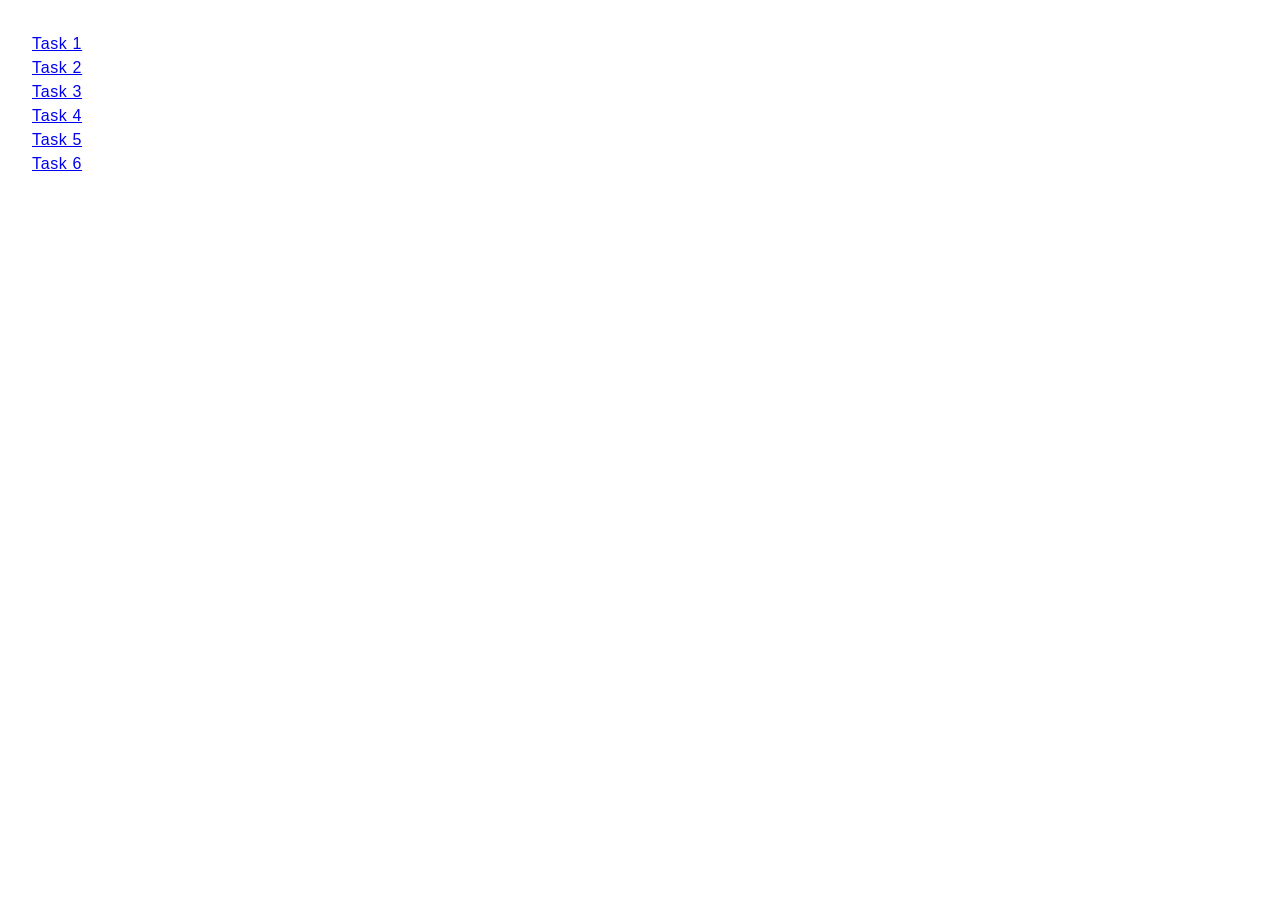
<file: index.html>
<!DOCTYPE html>
<html lang="en">
  <head>
    <meta charset="UTF-8" />
    <meta http-equiv="X-UA-Compatible" content="IE=edge" />
    <meta name="viewport" content="width=device-width, initial-scale=1.0" />
    <title>Homework 7</title>
    <link rel="stylesheet" href="./css/common.css" />
  </head>
  <body>
    <ul>
      <li><a href="./task-1.html">Task 1</a></li>
      <li><a href="./task-2.html">Task 2</a></li>
      <li><a href="./task-3.html">Task 3</a></li>
      <li><a href="./task-4.html">Task 4</a></li>
      <li><a href="./task-5.html">Task 5</a></li>
      <li><a href="./task-6.html">Task 6</a></li>
    </ul>
  </body>
</html>
</file>
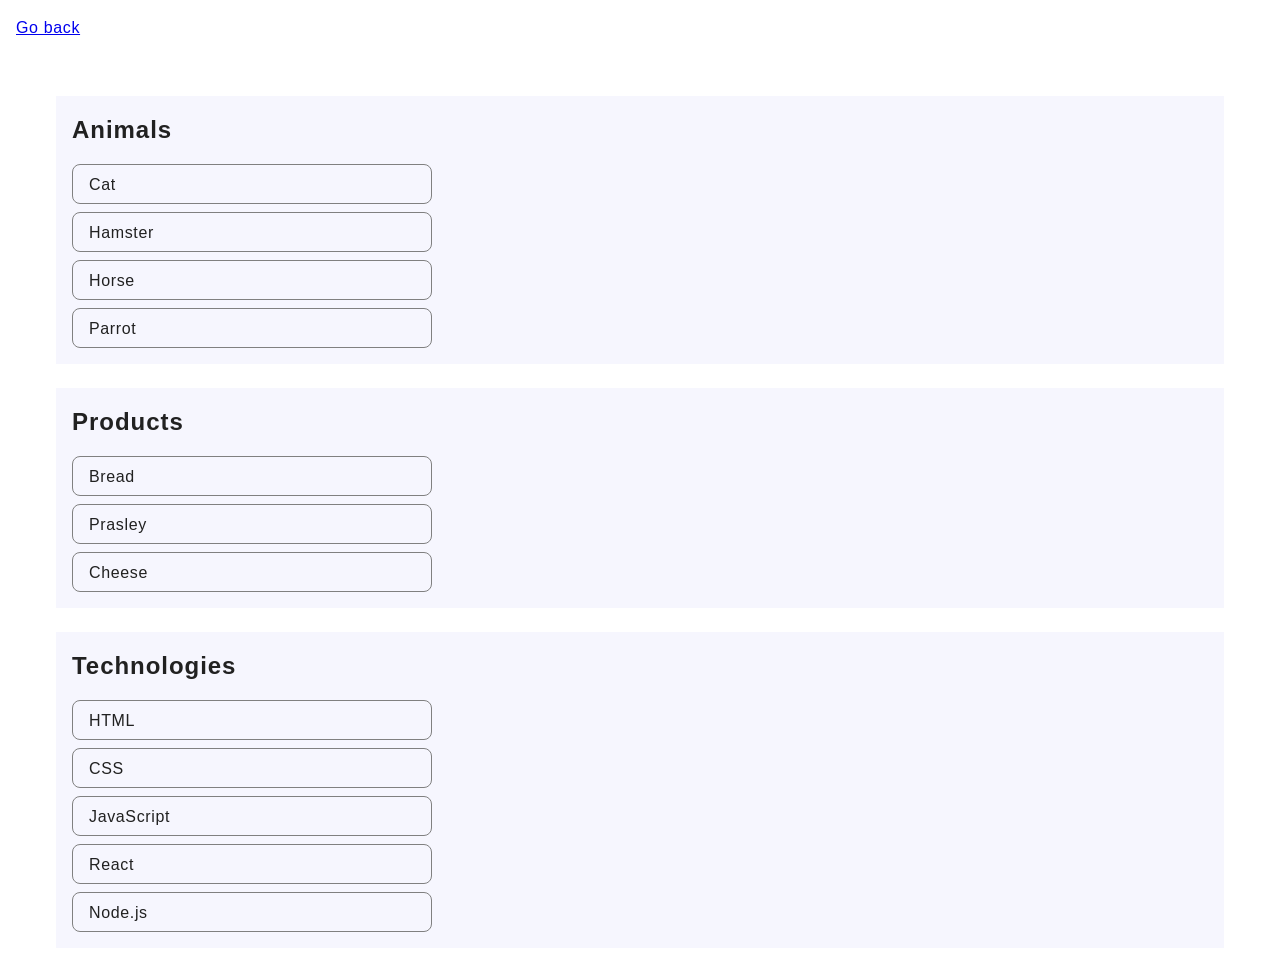
<file: task-1.html>
<!DOCTYPE html>
<html lang="en">
  <head>
    <meta charset="UTF-8" />
    <meta http-equiv="X-UA-Compatible" content="IE=edge" />
    <meta name="viewport" content="width=device-width, initial-scale=1.0" />
    <title>Task 1</title>
    <link rel="stylesheet" href="./css/common.css" />
  </head>
  <body>
    <p><a href="./index.html">Go back</a></p>

    <ul id="categories">
      <li class="item">
        <h2>Animals</h2>

        <ul>
          <li>Cat</li>
          <li>Hamster</li>
          <li>Horse</li>
          <li>Parrot</li>
        </ul>
      </li>
      <li class="item">
        <h2>Products</h2>

        <ul>
          <li>Bread</li>
          <li>Prasley</li>
          <li>Cheese</li>
        </ul>
      </li>
      <li class="item">
        <h2>Technologies</h2>

        <ul>
          <li>HTML</li>
          <li>CSS</li>
          <li>JavaScript</li>
          <li>React</li>
          <li>Node.js</li>
        </ul>
      </li>
    </ul>

    <script src="./js/task-1.js" type="module"></script>
  </body>
</html>
</file>
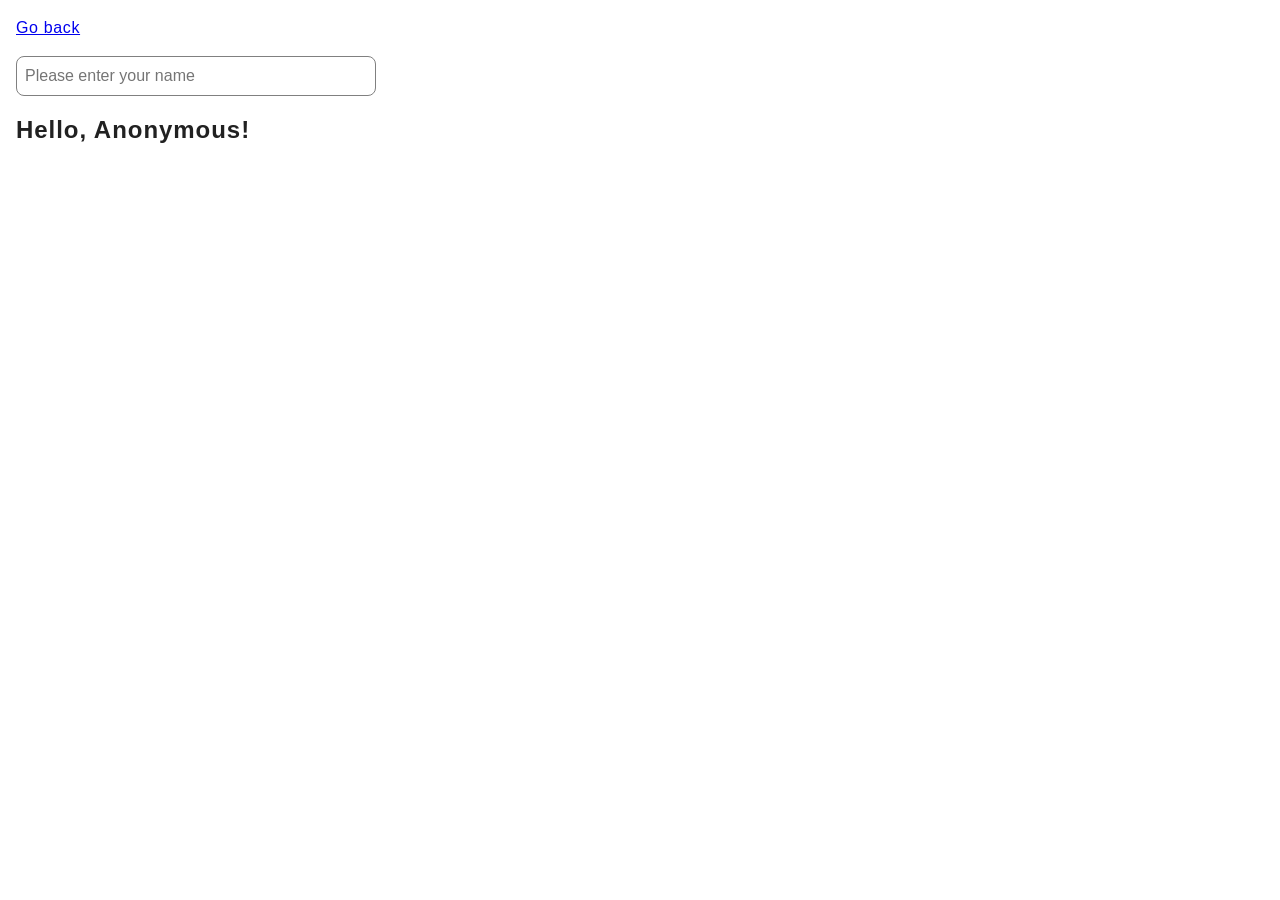
<file: task-3.html>
<!DOCTYPE html>
<html lang="en">
  <head>
    <meta charset="UTF-8" />
    <meta http-equiv="X-UA-Compatible" content="IE=edge" />
    <meta name="viewport" content="width=device-width, initial-scale=1.0" />
    <title>Task 3</title>
    <link rel="stylesheet" href="./css/common.css" />
  </head>
  <body>
    <p><a href="./index.html">Go back</a></p>

    <input
      type="text"
      class="input"
      id="name-input"
      placeholder="Please enter your name"
    />
    <h1 id="helloText">Hello, <span id="name-output">Anonymous</span>!</h1>

    <script src="./js/task-3.js" type="module"></script>
  </body>
</html>
</file>
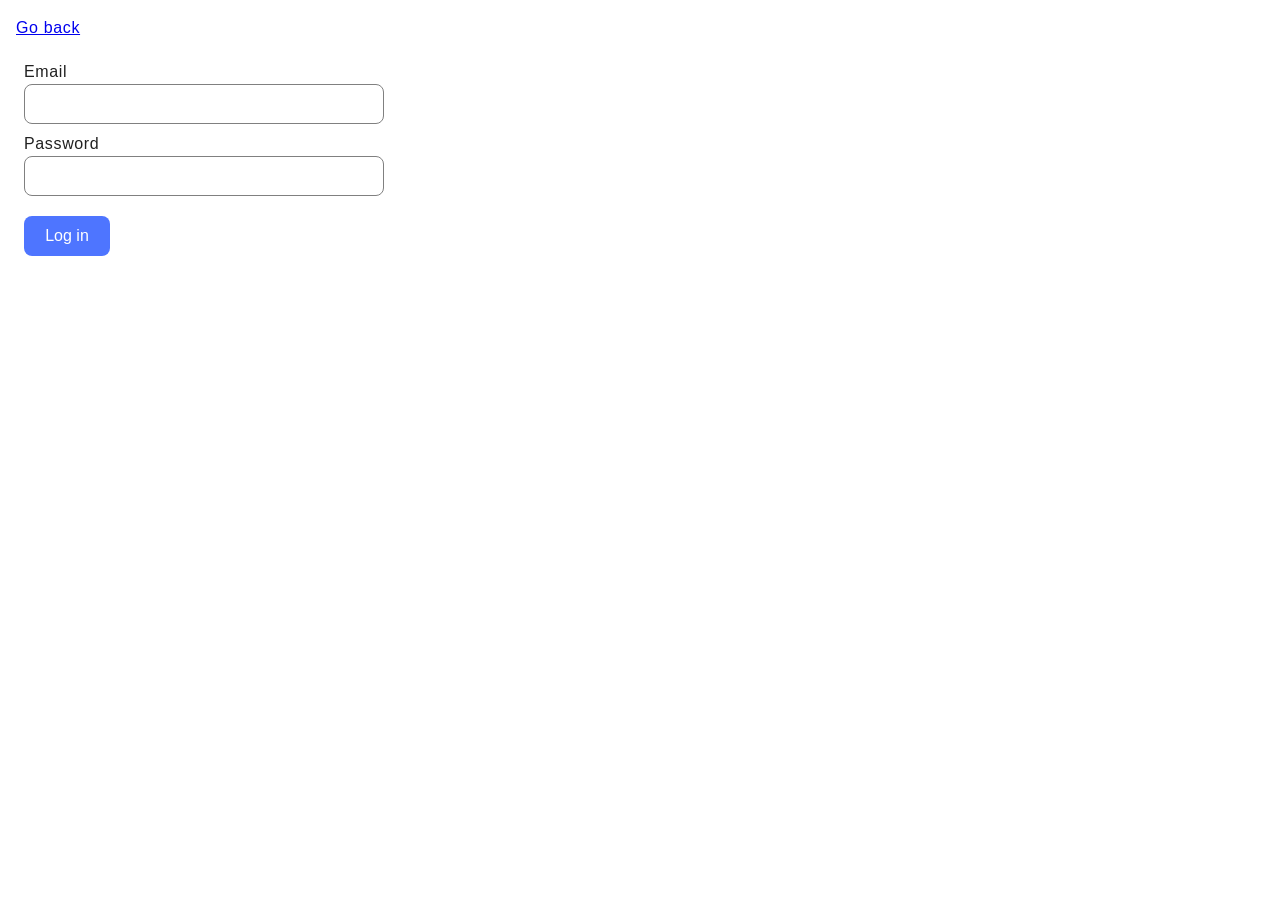
<file: task-4.html>
<!DOCTYPE html>
<html lang="en">
  <head>
    <meta charset="UTF-8" />
    <meta http-equiv="X-UA-Compatible" content="IE=edge" />
    <meta name="viewport" content="width=device-width, initial-scale=1.0" />
    <title>Task 4</title>
    <link rel="stylesheet" href="./css/common.css" />
  </head>
  <body>
    <p><a href="./index.html">Go back</a></p>

    <form class="login-form">
      <label>
        Email
        <input type="email" name="email" id="email" class="input" />
      </label>
      <label>
        Password
        <input type="password" name="password" id="password" class="input" />
      </label>
      <button type="submit" id="loginButton">Log in</button>
      <!-- 'Log in' in figma, Login initially -->
    </form>

    <script src="./js/task-4.js" type="module"></script>
  </body>
</html>
</file>
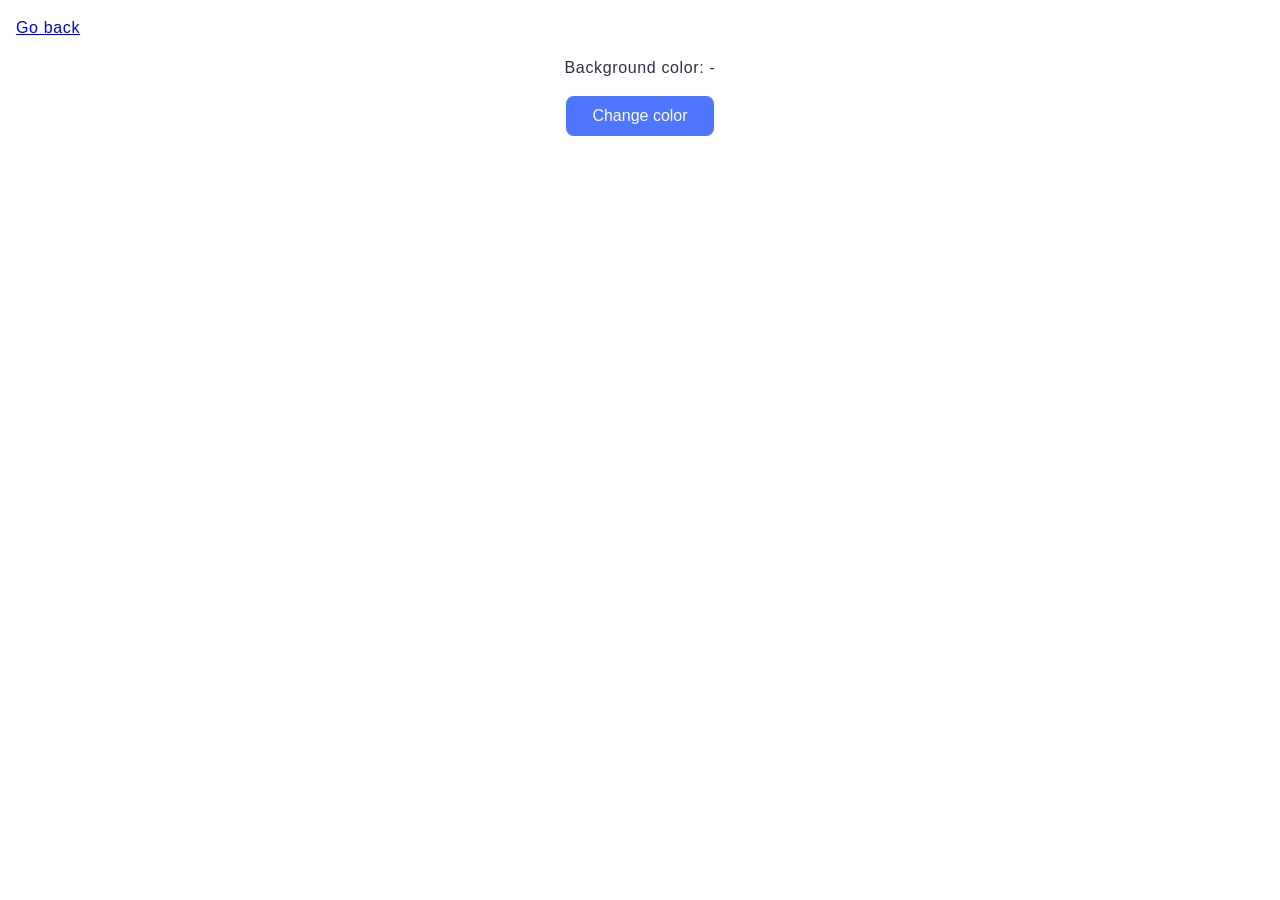
<file: task-5.html>
<!DOCTYPE html>
<html lang="en">
  <head>
    <meta charset="UTF-8" />
    <meta http-equiv="X-UA-Compatible" content="IE=edge" />
    <meta name="viewport" content="width=device-width, initial-scale=1.0" />
    <title>Task 5</title>
    <link rel="stylesheet" href="./css/common.css" />
  </head>
  <body>
    <p><a href="./index.html">Go back</a></p>

    <div class="widget">
      <p>Background color: <span class="color">-</span></p>
      <button type="button" class="change-color">Change color</button>
    </div>

    <script src="./js/task-5.js" type="module"></script>
  </body>
</html>
</file>
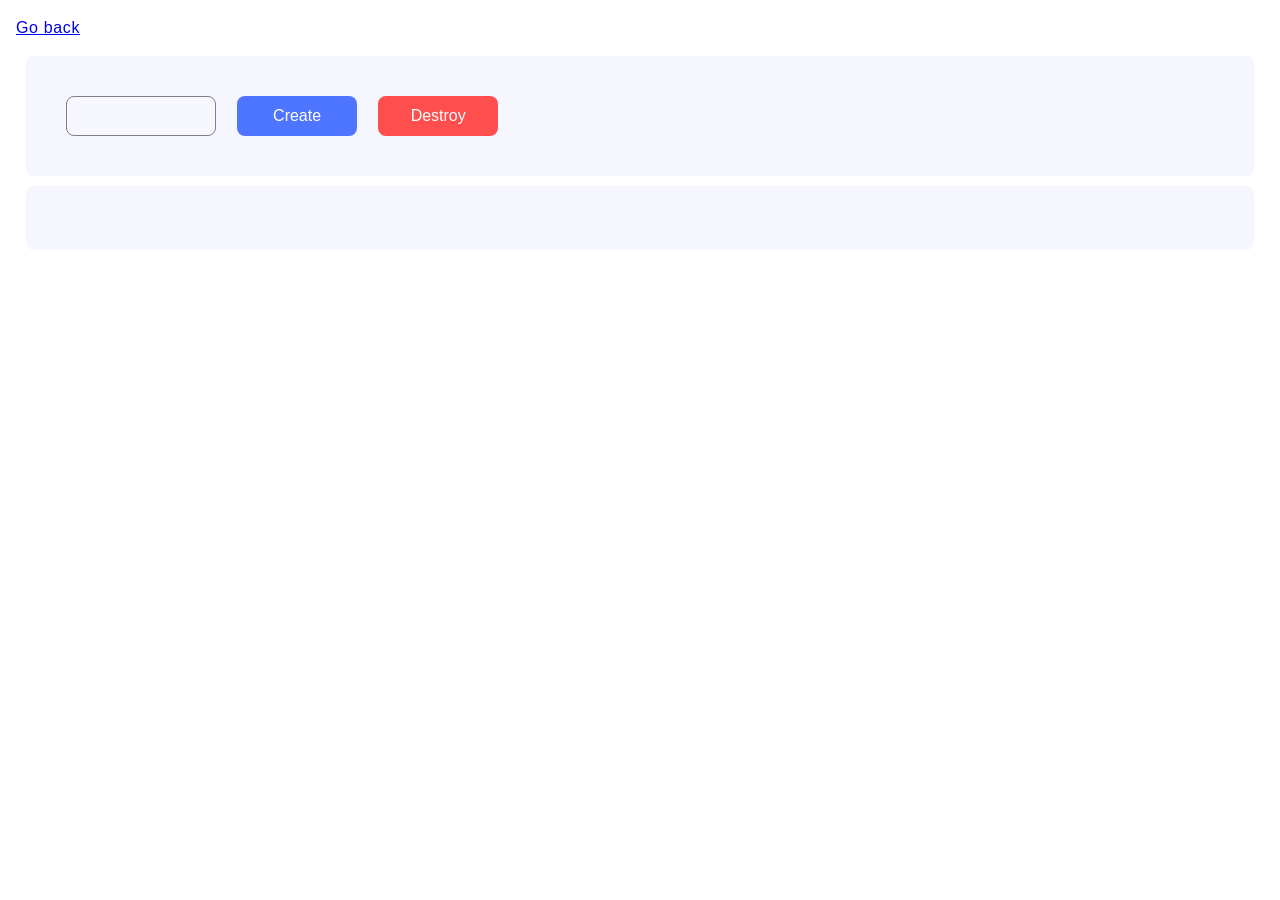
<file: task-6.html>
<!DOCTYPE html>
<html lang="en">
  <head>
    <meta charset="UTF-8" />
    <meta http-equiv="X-UA-Compatible" content="IE=edge" />
    <meta name="viewport" content="width=device-width, initial-scale=1.0" />
    <title>Task 6</title>
    <link rel="stylesheet" href="./css/common.css" />
  </head>
  <body>
    <p><a href="./index.html">Go back</a></p>

    <div id="controls">
      <input type="number" min="1" max="100" step="1" id="input" />
      <button type="button" data-create id="create">Create</button>
      <button type="button" data-destroy id="destroy">Destroy</button>
    </div>

    <div id="boxes"></div>

    <script src="./js/task-6.js" type="module"></script>
  </body>
</html>
</file>
<file: css/common.css>
* {
  box-sizing: border-box;
}

body {
  margin: 16px;
  font-family: 'Montserrat', sans-serif;
  font-size: 16px;
  -webkit-font-smoothing: antialiased;
  -moz-osx-font-smoothing: grayscale;
  background-color: #ffffff;
  color: #212121;
  line-height: 1.5;
  font-weight: 400;
  letter-spacing: 0.04em;
}
/* task-1 */
li {
  list-style-type: none;
}
ul {
  padding: 16px;
  margin: 0px;
}
.item {
  background-color: #f6f6fe;
  margin: 24px;
  margin-bottom: 0px;
}

.item > h2 {
  padding: 16px;
  padding-bottom: 0px;
  font-weight: 600;
  letter-spacing: 0.04em;
  margin: 0px;
}

.item > ul {
  padding: 16px;
  padding-top: 8px;
}

.item > ul > li {
  font-size: 16px;
  width: 360px;
  height: 40px;
  padding: 8px;
  padding-left: 16px;
  border: 1px solid #808080;
  border-radius: 8px;
  margin-top: 8px;
}

/* task-2 */
.gallery {
  display: flex;
  flex-wrap: wrap;
  justify-content: space-around;
}
.gallerypic {
  padding: 24px;
}
/* task-2 */

/* task-3 */
h1#helloText {
  font-size: 24px;
  font-weight: 600;
  letter-spacing: 0.04em;
}
/* task-4 */
.login-form,
.login-form > label {
  display: flex;
  flex-direction: column;
  margin: 4px;
  letter-spacing: 0.04em;
}

.input {
  font-size: 16px;
  width: 360px;
  height: 40px;
  padding-left: 8px;
  border: 1px solid #808080;
  border-radius: 8px;
}

.input:hover {
  border: 1px solid black;
  border-radius: 8px;
}

.input:focus {
  border: 1px solid #808080;
  border-radius: 8px;
  outline: none;
}

/* task-5 */
.widget {
  display: block;
  margin: auto;

  text-align: center;
}
.widget > p {
  font-size: 16px;
  line-height: 24px;
  color: #2e2f42;
  margin-bottom: 8px;
  text-shadow: 1px 1px 1px white, -1px -1px 1px white, 1px -1px 1px white,
    -1px 1px 1px white; /* to make it readable with dark backgrounds*/
}
/* task-6 */

#boxes,
#controls {
  background-color: #f6f6fe;
  padding: 32px;
  margin: 10px;
  border-radius: 8px;
}
#boxes {
  display: flex;
  flex-direction: row;
  flex-wrap: wrap;
  justify-content: space-around;
  /* align-items: baseline; */
}

#input[type='number'] {
  font-family: 'Montserrat', sans-serif;
  width: 150px;
  height: 40px;
  border: 1px solid #808080;
  border-radius: 8px;
  background-color: #f6f6fe;
  text-align: center;
  padding-left: 20px;
  font-weight: 400;
  font-size: 16px;

  line-height: 24px;
  margin: 8px;
}

#create,
#destroy,
.change-color,
#loginButton {
  width: 120px;
  height: 40px;
  text-align: center;
  font-weight: 500;
  font-size: 16px;
  line-height: 24px;
  color: #ffffff;
  border: none;
  border-radius: 8px;
  margin: 8px;
}

#create,
.change-color,
#loginButton {
  background-color: #4e75ff;
}

#create:hover,
.change-color:hover,
#loginButton:hover {
  background-color: #6c8cff;
}

#destroy {
  background-color: #ff4e4e;
}

#destroy:hover {
  background-color: #ff7070;
}

.change-color {
  width: 148px;
}

#loginButton {
  width: 86px;
  margin-left: 4px;
  margin-top: 16px;
}
</file>
